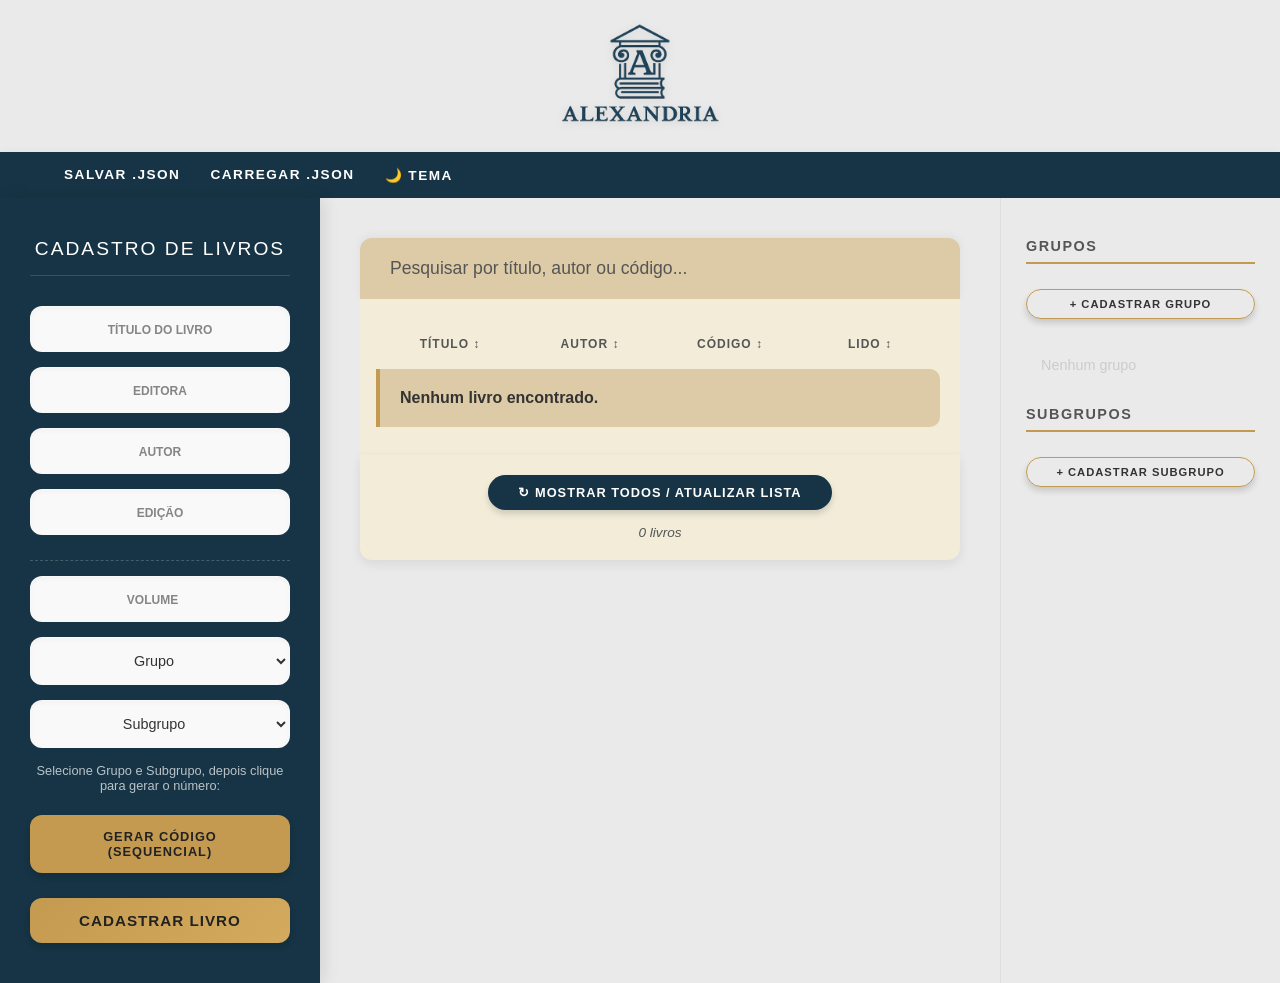
<file: index.html>
<!DOCTYPE html>
<html lang="pt-br">
  <head>
    <meta charset="UTF-8" />
    <meta name="viewport" content="width=device-width, initial-scale=1.0" />
    <link rel="stylesheet" href="css/style_alexandria.css" />
    <script defer src="js/alexandria.js"></script>
    <title>Alexandria</title>
  </head>
  <body>
   <header>
      <div class="logo">
        <img src="img/Logo.png" alt="Alexandria Logo" id="logoimg" />
      </div>
      <div class="menu">
        <nav class="navBar">
          <a href="#" class="itenMenu" id="btnExportar">Salvar .JSON</a>
          <a href="#" class="itenMenu" id="btnImportar">Carregar .JSON</a>
          
          <input type="file" id="inputArquivoJson" accept=".json" style="display: none;" />

          <a href="#" class="itenMenu" id="btnTema">🌙 Tema</a>
        </nav>
      </div>
    </header>

    <main>
      <div class="conteudoPrincipal">
        
        <section>
          <h3 class="tituloCadastroDeLivros">CADASTRO DE LIVROS</h3>
          <form class="cadastroLivros">
            <input type="text" id="titulo" placeholder="TÍTULO DO LIVRO" />
            <input type="text" id="editora" placeholder="EDITORA" />
            <input type="text" id="autor" placeholder="AUTOR" />
            <input type="text" id="edicao" placeholder="EDIÇÃO" />

            <div class="codigo">
              <input type="number" id="volume" placeholder="VOLUME" />
              
              <select id="grupo">
                <option value="" disabled selected>Grupo</option>
              </select>
              
              <select id="subGrupo">
                <option value="" disabled selected>SUBGRUPO</option>
              </select>
              
              <p>Selecione Grupo e Subgrupo, depois clique para gerar o número:</p>
              <button type="button" id="gerarCodigo">GERAR CÓDIGO (SEQUENCIAL)</button>
            </div>

            <button type="submit" id="cadastrarLivro">CADASTRAR LIVRO</button>
          </form>
        </section>

        <div class="boxTabela">
          <div class="barraPesquisar">
            <input type="search" id="pesquisar" placeholder="Pesquisar por título, autor ou código..." onkeyup="filtrarLivros()" />
          </div>
          <div>
            <table id="tabelaLivros">
              <thead id="cabecaTablea">
                <tr>
                  <th onclick="ordenarPor('titulo')" class="sortable">Título ↕</th>
                  <th onclick="ordenarPor('autor')" class="sortable">Autor ↕</th>
                  <th onclick="ordenarPor('codigo')" class="sortable">Código ↕</th>
                  <th onclick="ordenarPor('lido')" class="sortable">Lido ↕</th>
                </tr>
              </thead>
              <tbody id="corpoTabela">
              </tbody>
            </table>
          </div>
          <div class="footer-tabela">
             <button id="btnMostrarTodos" onclick="resetarTabela()">↻ Mostrar Todos / Atualizar Lista</button>
             <p id="contadorLivros" class="contador-texto"></p>
          </div>
        </div>

        <aside class="grupos">
          <h2>GRUPOS</h2>
          <button id="btnAbrirModalGrupo">
             + Cadastrar Grupo
          </button>
          <div class="listaGrupos">
            <ul>
            </ul>
          </div>

          <h2>SUBGRUPOS</h2>
          <button id="btnAbrirModalSub">
              + Cadastrar Subgrupo
          </button>
          
          <div class="listaSubgrupos">
          </div>
        </aside>
      </div>
    </main>

    <div id="fade" class="hide"></div>

    <div id="modal-grupo" class="modal hide">
        <div class="modal-header">
            <h3>Novo Grupo</h3>
        </div>
        <div class="modal-body">
            <label>Nome do Grupo:</label>
            <input type="text" id="inputNomeNovoGrupo" placeholder="Ex: Direito, Ficção...">
        </div>
        <div class="modal-footer">
            <button class="btn-cancelar">Cancelar</button>
            <button id="btnSalvarGrupo" class="btn-confirmar">Salvar</button>
        </div>
    </div>

    <div id="modal-subgrupo" class="modal hide">
        <div class="modal-header">
            <h3>Novo Subgrupo</h3>
        </div>
        <div class="modal-body">
            <label>Pertence a qual Grupo?</label>
            <select id="selectGrupoParaSub">
            </select>
            
            <label>Nome do Subgrupo:</label>
            <input type="text" id="inputNomeNovoSub" placeholder="Ex: Penal, Terror...">
        </div>
        <div class="modal-footer">
            <button class="btn-cancelar">Cancelar</button>
            <button id="btnSalvarSub" class="btn-confirmar">Salvar</button>
        </div>
    </div>

    <div id="modal-editar-livro" class="modal hide">
        <div class="modal-header">
            <h3>Editar Livro</h3>
        </div>
        <div class="modal-body" id="formEdicaoBody">
            <label>Título:</label>
            <input type="text" id="editTitulo">
            
            <label>Autor:</label>
            <input type="text" id="editAutor">
            
            <label>Editora:</label>
            <input type="text" id="editEditora">
            
            <label>Edição:</label>
            <input type="text" id="editEdicao">

            <label>Código (Apenas leitura):</label>
            <input type="text" id="editCodigo" disabled class="input-readonly">

            <label>Já foi lido?</label>
            <select id="editLido">
                <option value="false">Não</option>
                <option value="true">Sim</option>
            </select>

            <label class="label-obs">Observações:</label>
            <textarea id="editObservacao" rows="4" class="textarea-obs" placeholder="Adicione detalhes, motivo do descarte ou anotações..."></textarea>
        </div>
        
        <div class="modal-footer modal-footer-split">
            <button id="btnDescartarLivro" class="btn-descartar-red">
                🗑 Descartar
            </button>

            <div class="grupo-botoes-direita">
                <button class="btn-cancelar">Cancelar</button>
                <button id="btnSalvarEdicao" class="btn-confirmar">Salvar Alterações</button>
            </div>
        </div>
    </div>
  </body>
</html>
</file>
<file: css/style_alexandria.css>
/* =========================================
   VARIAVEIS E CORES (TEMA CLARO - PADRÃO)
   ========================================= */
:root {
    /* Cores de Identidade */
    --blue-dark: #163445;
    --gold-btn: #C49A50;
    --gold-hover: #b08842;
    
    /* Layout e Fundos - Modo Claro */
    --bg-page: #EAEAEA;
    --bg-card: #F2ECD9;        /* Antigo beige-card */
    --bg-sidebar: #163445;
    --bg-header-input: #DCCBA6;
    
    /* Textos */
    --text-primary: #333333;
    --text-secondary: #555555;
    --text-inverse: #FFFFFF;
    
    /* Tabelas (Zebra) - Modo Claro */
    --row-odd: #DCCBA6;
    --row-even: #E6D9BC;
    
    /* Elementos de UI */
    --input-bg: #F9F9F9;
    --border-radius-primary: 12px; /* Reduzi um pouco para ficar mais moderno */
    --shadow-soft: 0 4px 12px rgba(0, 0, 0, 0.08);
    --shadow-hover: 0 6px 16px rgba(0, 0, 0, 0.12);
    --transition-speed: 0.3s;
}

/* =========================================
   VARIAVEIS DO DARK MODE
   ========================================= */
body.dark-mode {
    /* Layout e Fundos - Modo Escuro */
    --bg-page: #758f9dc5;        /* Fundo quase preto */
    --bg-card: #566482b3;        /* Cinza escuro para cards */
    --bg-sidebar: #0d212e;     /* Azul ainda mais escuro para diferenciar */
    --bg-header-input: #0f2c3f;
    
    /* Textos */
    --text-primary: #ffffff;   /* Branco gelo */
    --text-secondary: #ffffff; /* Cinza claro */
    --text-inverse: #ffffff;   /* Ajuste para contraste */
    
    /* Tabelas (Zebra) - Modo Escuro (Tons de cinza azulado) */
    --row-odd: #0c2a42dc;
    --row-even: #0c2a42dc;
    
    /* Elementos de UI */
    --input-bg: #2d3e54;
    --shadow-soft: 0 4px 12px rgba(0, 0, 0, 0.4); /* Sombra mais forte no dark */

}

/* =========================================
   RESET E BASE
   ========================================= */
* {
    margin: 0;
    padding: 0;
    box-sizing: border-box;
}

body {
    font-family: 'Segoe UI', 'Roboto', Helvetica, Arial, sans-serif;
    background-color: var(--bg-page);
    color: var(--text-primary);
    display: flex;
    flex-direction: column;
    min-height: 100vh;
    transition: background-color var(--transition-speed), color var(--transition-speed);
}

/* Scrollbar Personalizada (Geral) */
::-webkit-scrollbar {
    width: 10px;
}
::-webkit-scrollbar-track {
    background: var(--bg-page);
}
::-webkit-scrollbar-thumb {
    background: #ccc;
    border-radius: 5px;
}
::-webkit-scrollbar-thumb:hover {
    background: var(--gold-btn);
}

/* =========================================
   HEADER & NAV
   ========================================= */
header {
    background-color: var(--bg-page);
    width: 100%;
    display: flex;
    flex-direction: column;
    align-items: center;
    padding-top: 20px;
    transition: background-color var(--transition-speed);
}

.logo {
    margin-bottom: 15px;
    filter: drop-shadow(0 2px 4px rgba(0,0,0,0.1));
}

#logoimg {
    width: 200px;
    height: auto;
}

.menu {
    width: 100%;
    background-color: var(--blue-dark);
    padding: 15px 0;
    display: flex;
    justify-content: flex-start;
    padding-left: 5%;
    box-shadow: var(--shadow-soft);
}

.navBar {
    display: flex;
    gap: 30px;
}

.itenMenu {
    color: #FFF; /* Sempre branco no menu azul */
    text-decoration: none;
    text-transform: uppercase;
    font-size: 0.85rem;
    letter-spacing: 1.5px;
    font-weight: 600;
    transition: color 0.3s, opacity 0.3s;
    position: relative;
}

.itenMenu:after {
    content: '';
    position: absolute;
    width: 0;
    height: 2px;
    bottom: -4px;
    left: 0;
    background-color: var(--gold-btn);
    transition: width 0.3s;
}

.itenMenu:hover {
    color: var(--gold-btn);
    opacity: 1;
}

.itenMenu:hover:after {
    width: 100%;
}

/* =========================================
   LAYOUT PRINCIPAL
   ========================================= */
main {
    display: flex;
    width: 100%;
    flex: 1;
}

.conteudoPrincipal {
    display: flex;
    flex-direction: row;
    width: 100%;
    justify-content: space-between;
    align-items: stretch;
}

/* --- COLUNA 1: ESQUERDA (Cadastro) --- */
section {
    width: 320px;
    background-color: var(--bg-sidebar);
    color: #FFF; /* Texto sempre branco na sidebar */
    padding: 40px 30px;
    display: flex;
    flex-direction: column;
    align-items: center;
    flex-shrink: 0;
    box-shadow: 4px 0 15px rgba(0,0,0,0.1); /* Sombra lateral */
    z-index: 2;
}

.tituloCadastroDeLivros {
    font-size: 1.2rem;
    font-weight: 300;
    margin-bottom: 30px;
    border-bottom: 1px solid rgba(255,255,255,0.15);
    padding-bottom: 15px;
    width: 100%;
    text-align: center;
    letter-spacing: 2px;
}

form.cadastroLivros {
    width: 100%;
    display: flex;
    flex-direction: column;
    align-items: center;
}

/* Inputs Refinados */
form input,
form select,
.codigo input,
.codigo select {
    width: 100%;
    padding: 14px;
    margin-bottom: 15px;
    border: 1px solid transparent; /* Borda transparente para transição */
    border-radius: var(--border-radius-primary);
    background-color: var(--input-bg);
    color: var(--text-primary);
    text-align: center;
    text-align-last: center;
    font-size: 0.9rem;
    outline: none;
    transition: all 0.3s ease;
    box-shadow: inset 0 2px 4px rgba(0,0,0,0.03);
}

form input:focus,
form select:focus,
.codigo input:focus,
.codigo select:focus {
    background-color: var(--input-bg);
    border-color: var(--gold-btn);
    box-shadow: 0 0 0 3px rgba(196, 154, 80, 0.2); /* Glow dourado */
    transform: translateY(-2px);
}

form input::placeholder {
    color: var(--text-secondary);
    text-transform: uppercase;
    font-size: 0.75rem;
    font-weight: 600;
    opacity: 0.7;
}

.codigo {
    width: 100%;
    margin-top: 10px;
    padding-top: 15px;
    border-top: 1px dashed rgba(255,255,255,0.2);
}

.codigo p {
    font-size: 0.8rem;
    margin-bottom: 12px;
    text-align: center;
    color: rgba(255,255,255,0.7);
}

/* Botões Refinados */
button {
    background-color: var(--gold-btn);
    color: #222; /* Texto escuro no dourado para contraste */
    font-weight: 700;
    border: none;
    border-radius: var(--border-radius-primary);
    padding: 14px 20px;
    cursor: pointer;
    text-transform: uppercase;
    font-size: 0.8rem;
    letter-spacing: 1px;
    width: 100%;
    margin-top: 10px;
    transition: all 0.2s ease;
    box-shadow: 0 4px 6px rgba(0,0,0,0.15);
}

button:hover {
    background-color: var(--gold-hover);
    transform: translateY(-2px);
    box-shadow: 0 6px 12px rgba(0,0,0,0.2);
}

button:active {
    transform: scale(0.98);
    box-shadow: 0 2px 4px rgba(0,0,0,0.1);
}

#cadastrarLivro {
    margin-top: 25px;
    font-size: 0.95rem;
    background: linear-gradient(135deg, var(--gold-btn) 0%, #d4aa5e 100%);
}

/* --- COLUNA 2: CENTRO (Busca e Tabela) --- */
.boxTabela {
    flex-grow: 1;
    padding: 40px;
    display: flex;
    flex-direction: column;
    align-items: stretch;
    background-color: var(--bg-page);
    transition: background-color var(--transition-speed);
}

.boxTabela > div:last-child {
    width: 100%;
}

.barraPesquisar {
    background-color: var(--bg-header-input);
    width: 100%;
    padding: 20px 30px;
    border-radius: var(--border-radius-primary) var(--border-radius-primary) 0 0;
    display: flex;
    align-items: center;
    box-shadow: 0 -2px 10px rgba(0,0,0,0.05);
}

.barraPesquisar input {
    background: transparent;
    border: none;
    font-size: 1.1rem;
    color: var(--text-primary);
    width: 100%;
    outline: none;
    margin: 0;
    padding: 0;
    text-align: left;
}

.barraPesquisar input::placeholder {
    color: var(--text-secondary);
    text-align: left;
}

/* Tabela Estilizada */
#tabelaLivros {
    width: 100%; 
    border-collapse: separate;
    border-spacing: 0 8px; /* Espaçamento entre as linhas (efeito card) */
    background-color: var(--bg-card); /* Fundo da área da tabela */
    padding: 20px;
    transition: background-color var(--transition-speed);
}

#tabelaLivros th, 
#tabelaLivros td {
    width: 25%;
}

#cabecaTablea tr th {
    background-color: transparent;
    color: var(--text-secondary);
    text-transform: uppercase;
    font-size: 0.75rem;
    padding: 10px 15px;
    text-align: center;
    border: none;
    font-weight: 700;
    letter-spacing: 1px;
}

/* Linhas do Corpo (Efeito Card Flutuante) */
#corpoTabela tr td {
    padding: 18px 15px;
    text-align: center;
    color: var(--text-primary);
    border: none;
    transition: background-color var(--transition-speed), transform 0.2s;
}

/* Cores das Linhas */
#corpoTabela tr:nth-child(odd) td {
    background-color: var(--row-odd);
}

#corpoTabela tr:nth-child(even) td {
    background-color: var(--row-even);
}

/* Hover na Linha inteira */
#corpoTabela tr:hover td {
    filter: brightness(0.95); /* Escurece levemente ao passar o mouse */
    cursor: default;
}
/* Correção para dark mode hover */
body.dark-mode #corpoTabela tr:hover td {
    filter: brightness(1.2); /* Clareia no dark mode */
}

/* Arredondamento das Linhas (Cards) */
#corpoTabela tr td:first-child { 
    border-radius: 10px 0 0 10px; 
    text-align: left; 
    padding-left: 25px;
    font-weight: 600;
    box-shadow: -4px 0 0 var(--gold-btn); /* Detalhe dourado na esquerda */
}
#corpoTabela tr td:last-child { 
    border-radius: 0 10px 10px 0; 
}

/* Cabeçalhos clicáveis */
.sortable {
    cursor: pointer;
    user-select: none;
    transition: color 0.2s;
}
.sortable:hover {
    color: var(--gold-btn) !important;
}

/* Link do Livro */
.link-livro {
    color: var(--text-primary);
    text-decoration: none;
    cursor: pointer;
    transition: color 0.2s;
}

.link-livro:hover {
    color: var(--gold-btn);
    text-decoration: underline;
}

.titulo-descartado {
    color: #e74c3c !important; /* Vermelho mais suave */
    font-weight: bold;
    text-decoration: line-through;
}

/* Footer da Tabela */
.footer-tabela {
    width: 100%;
    display: flex;
    flex-direction: column;
    align-items: center;
    padding: 20px;
    background-color: var(--bg-card);
    border-radius: 0 0 var(--border-radius-primary) var(--border-radius-primary);
    box-shadow: var(--shadow-soft);
}

#btnMostrarTodos {
    width: auto;
    padding: 10px 30px;
    background-color: var(--blue-dark);
    color: white;
    margin-top: 0;
    border-radius: 30px; /* Pill shape */
}

#btnMostrarTodos:hover {
    background-color: #2a5a75;
}

.contador-texto {
    margin-top: 15px; 
    font-size: 0.85rem; 
    color: var(--text-secondary);
    font-style: italic;
}

/* --- COLUNA 3: DIREITA (Grupos) --- */
aside.grupos {
    width: 280px;
    background-color: var(--bg-page); /* Segue o fundo da página */
    border-left: 1px solid rgba(0,0,0,0.05);
    flex-shrink: 0;
    padding: 40px 25px;
    display: flex;
    flex-direction: column;
}
body.dark-mode aside.grupos { background-color: var(--bg-sidebar); }

aside h2 {
    font-size: 0.9rem;
    color: var(--text-secondary);
    text-transform: uppercase;
    margin-bottom: 15px;
    letter-spacing: 1.5px;
    border-bottom: 2px solid var(--gold-btn);
    padding-bottom: 8px;
    display: inline-block;
}

.listaGrupos ul, 
.listaSubgrupos ul {
    list-style: none;
    margin-bottom: 25px;
    padding-left: 5px;
}

.listaGrupos li,
.listaSubgrupos li {
    padding: 8px 10px;
    color: var(--text-secondary);
    font-size: 0.9rem;
    cursor: pointer;
    transition: all 0.2s;
    border-radius: 6px;
    display: flex;
    justify-content: space-between;
    align-items: center;
}

.listaGrupos li:hover,
.listaSubgrupos li:hover {
    background-color: rgba(0,0,0,0.05);
    color: var(--blue-dark);
    padding-left: 15px; /* Efeito de slide */
}

body.dark-mode .listaGrupos li:hover,
body.dark-mode .listaSubgrupos li:hover {
    background-color: rgba(255,255,255,0.05);
    color: var(--gold-btn);
}

/* Botões de Ação Lateral */
aside button {
    width: auto;
    background-color: transparent;
    border: 1px solid var(--gold-btn);
    color: var(--text-primary);
    font-size: 0.7rem;
    padding: 8px 15px;
    margin-bottom: 30px;
    border-radius: 20px;
}

aside button:hover {
    background-color: var(--gold-btn);
    color: #fff;
    box-shadow: none;
    transform: none;
}

/* Subgrupos */
.divSubGrupos h4 {
    color: var(--blue-dark);
    margin-top: 15px;
    margin-bottom: 8px;
    font-size: 0.95rem;
    text-transform: capitalize;
    font-weight: 700;
}
/* body.dark-mode .divSubGrupos h4 { color: var(--gold-btn); } */

/* Botão Excluir (X) */
.btn-excluir {
    background: transparent;
    border: none;
    color: #e74c3c;
    cursor: pointer;
    font-weight: bold;
    font-size: 1.2rem;
    padding: 0 5px;
    transition: 0.2s;
    width: auto;
    box-shadow: none;
    margin-top: 0;
    opacity: 0.5;
}

.listaGrupos li:hover .btn-excluir,
.listaSubgrupos li:hover .btn-excluir {
    opacity: 1;
}

.btn-excluir:hover {
    color: #c0392b;
    transform: scale(1.2);
    background: transparent;
}

/* =========================================
   MODAIS
   ========================================= */
#fade {
    position: fixed;
    top: 0;
    left: 0;
    width: 100%;
    height: 100%;
    background-color: rgba(0, 0, 0, 0.7); /* Mais escuro para foco */
    backdrop-filter: blur(2px); /* Efeito de desfoque no fundo */
    z-index: 5;
    transition: opacity 0.3s;
}

.modal {
    position: fixed;
    left: 50%;
    top: 50%;
    transform: translate(-50%, -50%);
    width: 450px;
    max-width: 90%;
    background-color: var(--bg-page); /* Adapta ao tema */
    padding: 2rem;
    border-radius: 16px;
    z-index: 10;
    box-shadow: 0 15px 40px rgba(0,0,0,0.3);
    display: flex;
    flex-direction: column;
    gap: 20px;
    border: 1px solid rgba(255,255,255,0.1);
    
    max-height: 90vh;
    overflow-y: auto;
    animation: modalFadeIn 0.3s ease-out;
}

@keyframes modalFadeIn {
    from { opacity: 0; transform: translate(-50%, -40%); }
    to { opacity: 1; transform: translate(-50%, -50%); }
}

.modal-header h3 {
    margin: 0;
    color: var(--text-primary);
    border-bottom: 2px solid var(--gold-btn);
    padding-bottom: 10px;
    display: inline-block;
}

.modal-body {
    display: flex;
    flex-direction: column;
    gap: 15px;
}

.modal-body label {
    font-size: 0.9rem;
    font-weight: 600;
    color: var(--text-secondary);
}

.modal-body input, .modal-body select, .textarea-obs {
    padding: 12px;
    border: 1px solid rgba(0,0,0,0.1);
    border-radius: 8px;
    background-color: var(--input-bg);
    color: var(--text-primary);
}

body.dark-mode .modal-body input, 
body.dark-mode .modal-body select,
body.dark-mode .textarea-obs {
    border: 1px solid rgba(255,255,255,0.1);
}

.modal-footer {
    display: flex;
    justify-content: flex-end;
    gap: 15px;
    margin-top: 10px;
}

/* Botões do Modal */
.btn-confirmar {
    background-color: #27ae60;
    color: white;
    padding: 10px 20px;
    border-radius: 8px;
    width: auto;
}
.btn-confirmar:hover { background-color: #219150; }

.btn-cancelar {
    background-color: #e74c3c;
    color: white;
    padding: 10px 20px;
    border-radius: 8px;
    width: auto;
}
.btn-cancelar:hover { background-color: #c0392b; }

/* Utilitários */
.hide { display: none !important; }
.oculto { display: none !important; }

/* Modal Edição Específico */
.modal-footer-split {
    display: flex;
    justify-content: space-between;
    width: 100%;
}
.grupo-botoes-direita {
    display: flex;
    gap: 10px;
}
.input-readonly {
    background: rgba(0,0,0,0.05) !important;
    color: var(--text-secondary) !important;
    cursor: not-allowed;
    border: 1px dashed #ccc !important;
}
.btn-descartar-red {
    background-color: transparent;
    color: #e74c3c;
    border: 1px solid #e74c3c;
    border-radius: 8px;
    width: auto;
    padding: 8px 15px;
}
.btn-descartar-red:hover {
    background-color: #e74c3c;
    color: white;
}

/* Bloqueado */
.modal-bloqueado input,
.modal-bloqueado select {
    opacity: 0.6;
    pointer-events: none;
    background-color: var(--bg-page) !important;
}
.modal-bloqueado .textarea-obs {
    background-color: var(--input-bg) !important;
    border-color: var(--gold-btn);
    cursor: text;
    pointer-events: auto;
}

/* ==========================================================================
   RESPONSIVIDADE (MEDIA QUERIES)
   Copie e cole isso no final do seu arquivo CSS
   ========================================================================== */

/* --------------------------------------------------------------------------
   TABLETS E NOTEBOOKS PEQUENOS (max-width: 1024px)
   Objetivo: Ajustar para telas onde as 3 colunas ficam apertadas.
   -------------------------------------------------------------------------- */
@media screen and (max-width: 1024px) {
    
    /* Muda o layout principal de linha para coluna */
    .conteudoPrincipal {
        flex-direction: column;
        gap: 20px;
    }

    /* As colunas laterais agora ocupam 100% da largura */
    section, 
    aside.grupos {
        width: 100%;
        flex-direction: row; /* Tenta organizar itens internos lado a lado se possível */
        flex-wrap: wrap;
        justify-content: center;
        padding: 20px;
        box-shadow: none; /* Remove sombra lateral para integrar melhor no fluxo vertical */
        border-bottom: 1px solid rgba(0,0,0,0.1);
    }

    /* Ajuste específico para o formulário de cadastro ocupar toda a largura */
    form.cadastroLivros {
        width: 100%;
        display: grid;
        grid-template-columns: 1fr 1fr; /* Divide os inputs em 2 colunas */
        gap: 15px;
    }

    /* O campo de código e o botão de cadastrar ocupam a largura total do grid */
    .codigo, 
    #cadastrarLivro {
        grid-column: span 2;
        width: 100%;
    }

    /* Ajuste da área de Grupos para ficar mais compacta */
    aside.grupos {
        display: block; /* Volta ao comportamento padrão de bloco */
    }

    /* Ajuste da lista lateral para usar grid em telas médias */
    .listaGrupos ul, .listaSubgrupos {
        display: grid;
        grid-template-columns: repeat(auto-fill, minmax(200px, 1fr));
        gap: 10px;
    }
}

/* --------------------------------------------------------------------------
   CELULARES (max-width: 768px)
   Objetivo: Empilhar tudo, aumentar áreas de toque e ajustar tabelas.
   -------------------------------------------------------------------------- */
@media screen and (max-width: 768px) {

    /* --- GERAL --- */
    main {
        padding: 0 10px; /* Reduz padding lateral da página */
    }

    /* --- HEADER --- */
    .menu {
        padding-left: 0;
        justify-content: center;
    }
    
    .navBar {
        gap: 15px;
        font-size: 0.8rem;
    }

    #logoimg {
        width: 150px; /* Logo um pouco menor */
    }

    /* --- FORMULÁRIOS (Mobile) --- */
    form.cadastroLivros {
        display: flex; /* Volta para flex (uma coluna) no celular */
        flex-direction: column;
    }

    .codigo {
        /* Empilha Volume, Grupo e Subgrupo verticalmente */
        display: flex;
        flex-direction: column;
        gap: 10px;
    }

    .codigo input, .codigo select {
        margin-bottom: 0; /* Remove margem extra pois já tem gap */
    }

    section {
        border-radius: 0; /* Remove bordas arredondadas em tela cheia */
    }

    /* --- TABELA (Mobile) --- */
    .boxTabela {
        padding: 15px; /* Menos espaçamento interno */
        overflow-x: auto; /* Permite scroll horizontal na tabela se estourar */
    }

    /* Wrapper para garantir que a tabela scrolle horizontalmente sem quebrar o layout */
    .boxTabela > div:nth-child(2) {
        width: 100%;
        overflow-x: auto;
        -webkit-overflow-scrolling: touch; /* Scroll suave no iOS */
    }

    #tabelaLivros {
        min-width: 600px; /* Força a tabela a ter um tamanho mínimo, ativando o scroll */
    }

    #tabelaLivros th, #tabelaLivros td {
        padding: 10px 5px; /* Células mais compactas */
        font-size: 0.85rem;
    }

    /* --- GRUPOS E LISTAS --- */
    .listaGrupos ul, .listaSubgrupos {
        display: block; /* Volta a ser lista vertical simples no celular */
    }

    /* --- MODAIS (Mobile) --- */
    .modal {
        width: 95%; /* Ocupa quase toda a tela */
        padding: 1.5rem;
        max-height: 85vh; /* Garante que caiba na altura */
    }

    .modal-footer {
        flex-direction: column-reverse; /* Botões empilhados, confirmar em cima */
        gap: 10px;
    }
    
    .btn-cancelar, .btn-confirmar, .btn-descartar-red {
        width: 100%; /* Botões largura total para facilitar o toque */
        text-align: center;
    }

    .modal-footer-split {
        flex-direction: column;
        gap: 15px;
    }

    .grupo-botoes-direita {
        flex-direction: column-reverse;
        width: 100%;
    }
}

/* --------------------------------------------------------------------------
   TELAS MUITO PEQUENAS (max-width: 380px)
   Ex: iPhone SE antigo, Galaxy Fold fechado
   -------------------------------------------------------------------------- */
@media screen and (max-width: 380px) {
    .navBar {
        flex-direction: column; /* Empilha o menu */
        gap: 10px;
        align-items: center;
    }
    
    h1 { font-size: 1.5rem; }
    h2 { font-size: 1.2rem; }
}
</file>
